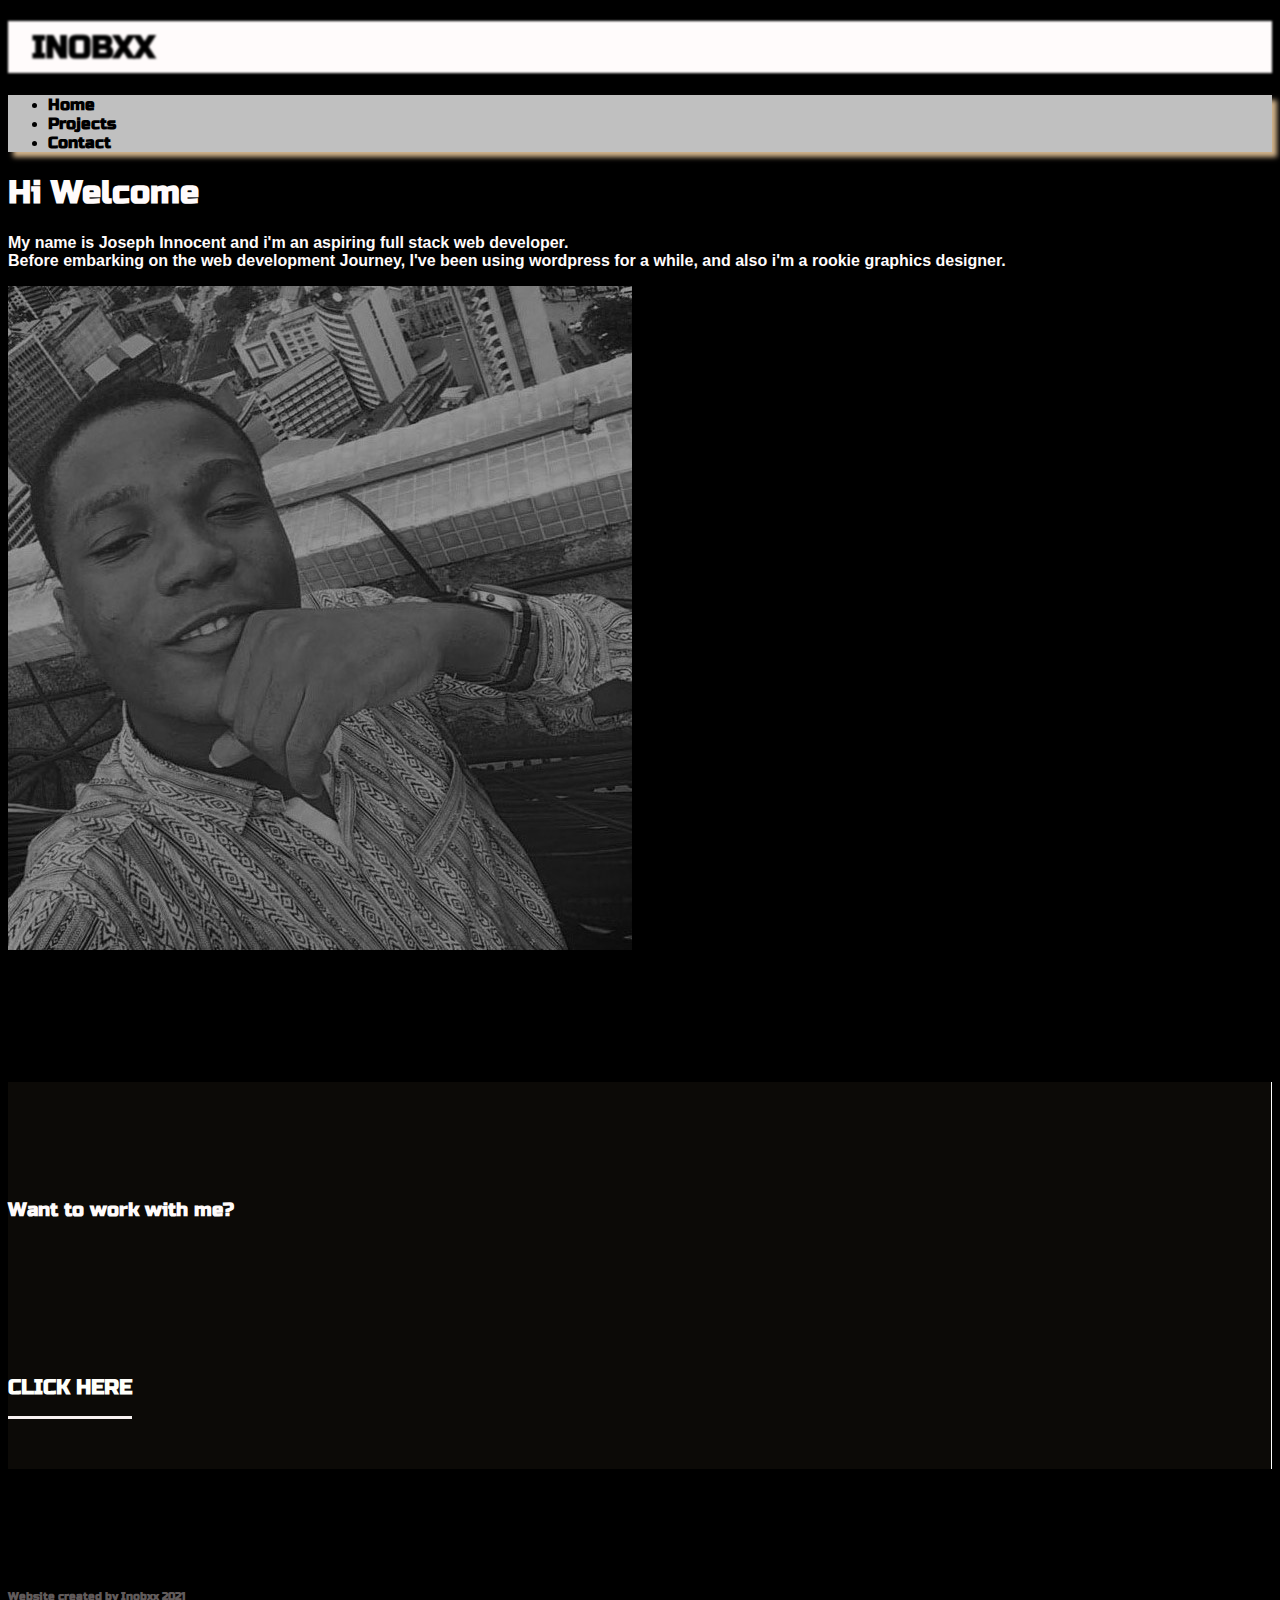
<file: index.html>
<!DOCTYPE html>
<html lang="en">
  <head>
    <meta charset="UTF-8" />
    <meta http-equiv="X-UA-Compatible" content="IE=edge" />
    <meta name="viewport" content="width=device-width, initial-scale=1.0" />
    <title>My Portfolio</title>

    <link
      href="https://fonts.googleapis.com/css2?family=Russo+One&display=swap"
      rel="stylesheet"
    />

    <!--bootstrap CSS from a CDN-->

    <link
      href="https://cdn.jsdelivr.net/npm/bootstrap@5.0.2/dist/css/bootstrap.min.css"
      rel="stylesheet"
      integrity="sha384-EVSTQN3/azprG1Anm3QDgpJLIm9Nao0Yz1ztcQTwFspd3yD65VohhpuuCOmLASjC"
      crossorigin="anonymous"
    />

    <!--animate.css from a CDN-->
    <link
      rel="stylesheet"
      href="https://cdnjs.cloudflare.com/ajax/libs/animate.css/4.1.1/animate.min.css"
    />

    <link rel="stylesheet" href="style.css" />
  </head>
  <body>
    <nav>
      <h1 class="intro">INOBXX</h1>
      <div class="container nav-item">
        <ul class="nav justify-content-center">
          <li class="nav-item fw-bold">
            <a class="nav-link" href="./index.html">Home</a>
          </li>
          <li class="nav-item fw-bold">
            <a class="nav-link" href="./Projects.html">Projects</a>
          </li>

          <li class="nav-item fw-bold">
            <a class="nav-link" href="#newsletter">Contact</a>
          </li>
        </ul>
      </div>
    </nav>

    <div class="container container-fluid pt-5">
      <div class="row m-0 p-0">
        <div class="col .col-12 col-md-6 col-sm-12">
          <header class="row gy-3">
            <h1 class="text-c">Hi Welcome</h1>
            <p class="text-c animate__animated animate__fadeInLeft">
              My name is Joseph Innocent and i'm an aspiring full stack web
              developer.<br />
              Before embarking on the web development Journey, I've been using
              wordpress for a while, and also i'm a rookie graphics designer.
            </p>
          </header>
        </div>
        <div class="col .col-12 col-md-6 col-sm-12">
          <img src=./innooo.jpg alt="Joseph Innocent" class="img-fluid
          img-responsive">
        </div>
      </div>
    </div>

    <footer>
      <div id="newsletter" class="container newsletter text-center">
        <h3 class="fw-bold">Want to work with me?</h3>
        <a
          href="https://mailchi.mp/dce31ae13f63/online-portfolio"
          class="button"
          >CLICK HERE</a
        >
      </div>

      <div class="fbar text-center">
        <h6>Website created by Inobxx 2021</h6>
      </div>
    </footer>

    <!-- bootstrap java script-->
    <script
      src="https://cdn.jsdelivr.net/npm/@popperjs/core@2.9.2/dist/umd/popper.min.js"
      integrity="sha384-IQsoLXl5PILFhosVNubq5LC7Qb9DXgDA9i+tQ8Zj3iwWAwPtgFTxbJ8NT4GN1R8p"
      crossorigin="anonymous"
    ></script>
    <script
      src="https://cdn.jsdelivr.net/npm/bootstrap@5.0.2/dist/js/bootstrap.min.js"
      integrity="sha384-cVKIPhGWiC2Al4u+LWgxfKTRIcfu0JTxR+EQDz/bgldoEyl4H0zUF0QKbrJ0EcQF"
      crossorigin="anonymous"
    ></script>
  </body>
</html>
</file>
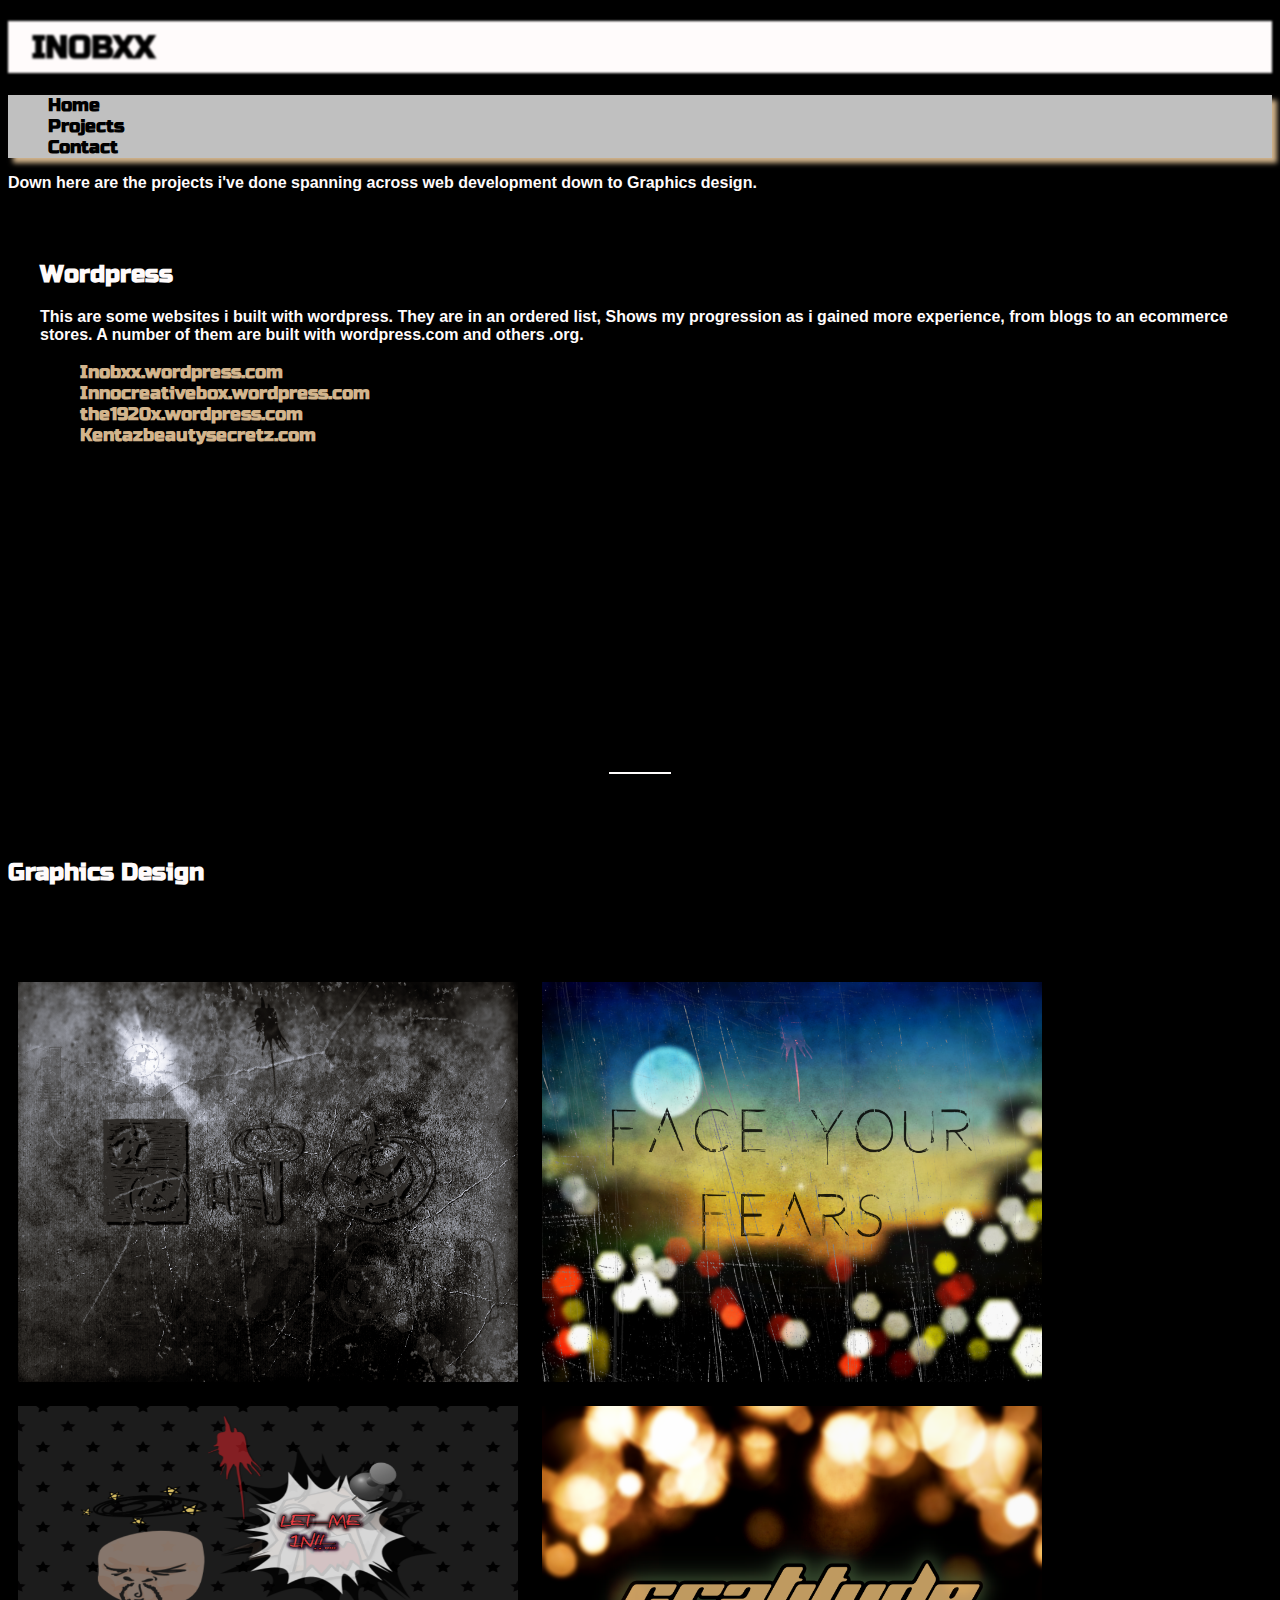
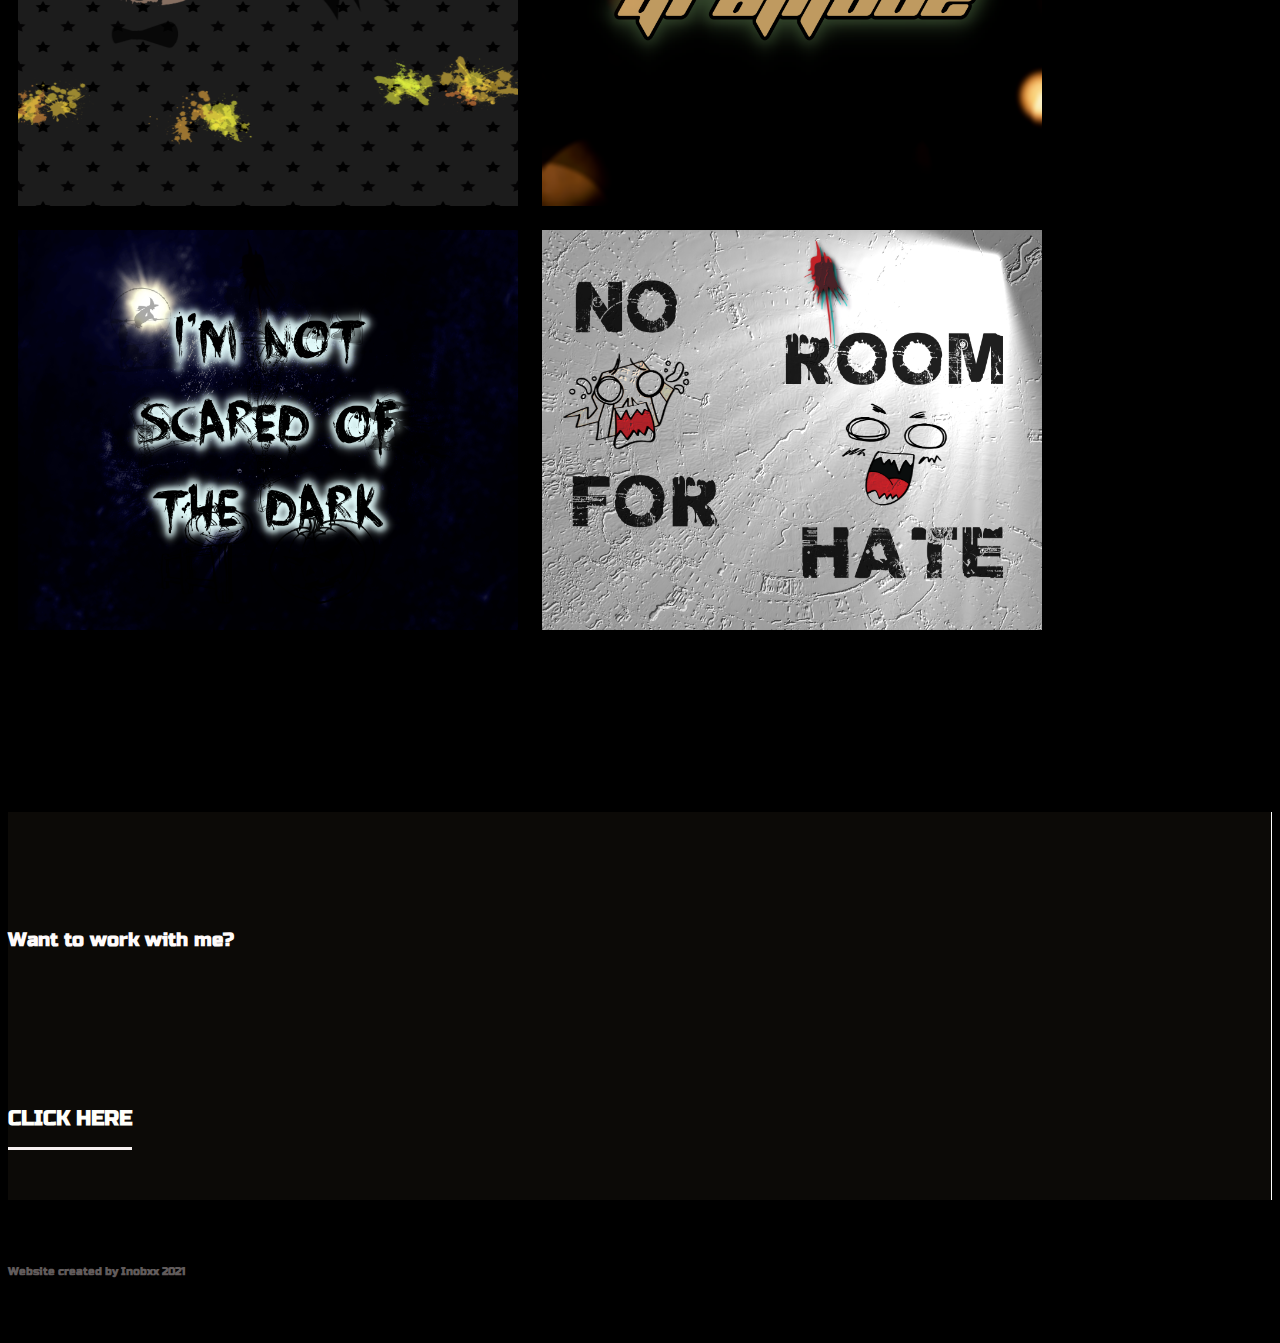
<file: Projects.html>
<!DOCTYPE html>
<html lang="en">
  <head>
    <meta charset="UTF-8" />
    <meta http-equiv="X-UA-Compatible" content="IE=edge" />
    <meta name="viewport" content="width=device-width, initial-scale=1.0" />
    <title>My Portfolio</title>

    <!--bootstrap CSS from a CDN-->

    <link
      href="https://fonts.googleapis.com/css2?family=Russo+One&display=swap"
      rel="stylesheet"
    />

    <link
      href="https://cdn.jsdelivr.net/npm/bootstrap@5.0.2/dist/css/bootstrap.min.css"
      rel="stylesheet"
      integrity="sha384-EVSTQN3/azprG1Anm3QDgpJLIm9Nao0Yz1ztcQTwFspd3yD65VohhpuuCOmLASjC"
      crossorigin="anonymous"
    />

    <!--animate.css from a CDN-->
    <link
      rel="stylesheet"
      href="https://cdnjs.cloudflare.com/ajax/libs/animate.css/4.1.1/animate.min.css"
    />

    <link rel="stylesheet" href="style.css" />

    <!-- Project css-->
    <link rel="stylesheet" href="project.css" />
  </head>

  <body>
    <nav>
      <h1 class="intro">INOBXX</h1>
      <div class="container nav-item">
        <ul class="nav justify-content-center">
          <li class="nav-item fw-bold">
            <a class="nav-link active home px-4" href="./index.html">Home</a>
          </li>
          <li class="nav-item fw-bold">
            <a class="nav-link projects" href="#">Projects</a>
          </li>

          <li class="nav-item fw-bold">
            <a class="nav-link contact px-4" href="#newsletter">Contact</a>
          </li>
        </ul>
      </div>
    </nav>

    <article>
      <p class="text-center py-5">
        Down here are the projects i've done spanning across web development
        down to Graphics design.
      </p>
    </article>

    <section>
      <div class="container wordpress text-center">
        <h2 class="py-3">Wordpress</h2>
        <p class="animate__animated animate__fadeInDown">
          This are some websites i built with wordpress. They are in an ordered
          list, Shows my progression as i gained more experience, from blogs to
          an ecommerce stores. A number of them are built with wordpress.com and
          others .org.
        </p>

        <nav class="py-3">
          <ul class="wordlink">
            <li class="py-2">
              <a href="https://inobxx.wordpress.com/" target="_blank"
                >Inobxx.wordpress.com</a
              >
            </li>
            <li class="py-2">
              <a href="https://innocreativebox.wordpress.com/" target="_blank"
                >Innocreativebox.wordpress.com</a
              >
            </li>
            <li class="py-2">
              <a href="https://the1920x.wordpress.com/" target="_blank"
                >the1920x.wordpress.com</a
              >
            </li>
            <li class="py-2">
              <a href="https://kentazbeautysecretz.com/" target="blank"
                >Kentazbeautysecretz.com</a
              >
            </li>
          </ul>
        </nav>
      </div>
    </section>

    <hr />

    <section class="text-center">
      <h2 class="pad">Graphics Design</h2>
      <br />

      <div
        class="
          container
          gallery
          col-md-12 col-xl-12
          container-fluid
          w-100
          d-flex
          justify-content-center
        "
      >
        <img src="pictures/004 by Innocent.png" alt="004" />
        <img
          src="pictures/face your fears by innocent.png"
          alt="face your fears"
        />
        <img src="pictures/gggg.png" alt="The anxiety" />
        <img src="pictures/Gratitude by Innocent.png" alt="Gratitude" />
        <img src="pictures/light by Innocent.png" alt="Light" />
        <img
          src="pictures/No room for hate by Innocent.png"
          alt="No room for hate"
        />
      </div>
    </section>
    <footer>
      <div id="newsletter" class="container newsletter text-center">
        <h3 class="fw-bold">Want to work with me?</h3>
        <a
          href="https://mailchi.mp/dce31ae13f63/online-portfolio"
          class="button"
          >CLICK HERE</a
        >
      </div>
      <div class="fbar text-center">
        <h6>Website created by Inobxx 2021</h6>
      </div>
    </footer>

    <!-- bootstrap java script-->
    <script
      src="https://cdn.jsdelivr.net/npm/@popperjs/core@2.9.2/dist/umd/popper.min.js"
      integrity="sha384-IQsoLXl5PILFhosVNubq5LC7Qb9DXgDA9i+tQ8Zj3iwWAwPtgFTxbJ8NT4GN1R8p"
      crossorigin="anonymous"
    ></script>
    <script
      src="https://cdn.jsdelivr.net/npm/bootstrap@5.0.2/dist/js/bootstrap.min.js"
      integrity="sha384-cVKIPhGWiC2Al4u+LWgxfKTRIcfu0JTxR+EQDz/bgldoEyl4H0zUF0QKbrJ0EcQF"
      crossorigin="anonymous"
    ></script>
  </body>
</html>
</file>
<file: style.css>
body {
  box-sizing: border-box;
  background-color: black;
}

h1,
h2,
h3,
h4,
h5,
h6,
p,
a {
  font-family: "Russo One", sans-serif;
  font-weight: 600;
}

p {
  font-family: "Segoe UI", Tahoma, Geneva, Verdana, sans-serif;
}

.nav-item a {
  text-decoration: none;
  color: black;
  transition: all 150ms ease-in;
}

.nav-item a:hover {
  transform: scale(1.2);
  color: rgb(104, 74, 34);
}

.intro {
  background-color: rgb(255, 251, 251);
  padding-top: 0.4rem;
  padding-bottom: 0.4rem;
  filter: blur(1px);
  padding-left: 1.5rem;
  color: black;
}

.container.nav-item {
  color: black;
  background-color: silver;
  width: 100%;
  box-shadow: tan 5px 5px 5px;
}
border-dark {
}

a[href*="Disabled"] {
  display: none;
}

img[src*="./innooo.jpg"] {
  width: auto;
  height: auto;
}

.text-c {
  color: rgb(255, 251, 251);
}

.container.newsletter {
  margin: 8rem auto;
  line-height: 10rem;
  border-right: 1px solid white;
  background-color: rgba(58, 50, 34, 0.2);
}

h3 {
  color: rgb(255, 251, 251);
  padding-top: 3rem;
}

a.button {
  text-decoration: none;
  font-size: 1.3rem;
  font-weight: bolder;
  color: rgb(255, 255, 251);
  padding-bottom: 1rem;
  border-bottom: 3px solid rgb(247, 241, 241);
}

a.button:hover {
  color: tan;
}

.fbar {
  padding-top: 3rem;
  padding-bottom: 2rem;
  filter: saturate(3rem);
  color: rgb(97, 91, 91);
  margin-top: -5rem;
}
</file>
<file: project.css>
body {
}

.projects {
  transform: scale(1.3);
  font-weight: bolder;
}

.container.wordpress {
  padding: 2rem;
  height: 500px;
}

.pad {
  padding-top: 4rem;
}

h1,
h2,
p {
  color: rgb(255, 251, 251);
}

.wordlink,
li {
  list-style-type: none;
  font-size: 1.1rem;
  font-weight: bold;
}

.wordlink,
a {
  text-decoration: none;
  color: tan;
}

.wordlink,
a:hover {
  color: rgb(233, 233, 214);
}
hr {
  border: 1px solid rgb(255, 253, 253);
  width: 60px;
  margin: auto;
}

.container.gallery {
  flex-flow: row wrap;
  padding-top: 3rem;
  padding-bottom: 6rem;
}

img {
  width: 500px;
  height: 400px;
  transition: all 1s;
  margin: 10px;
}

img:hover {
  transform: scale(1.1);
}

.container.newsletter {
  margin: 4.5rem auto;
</file>
